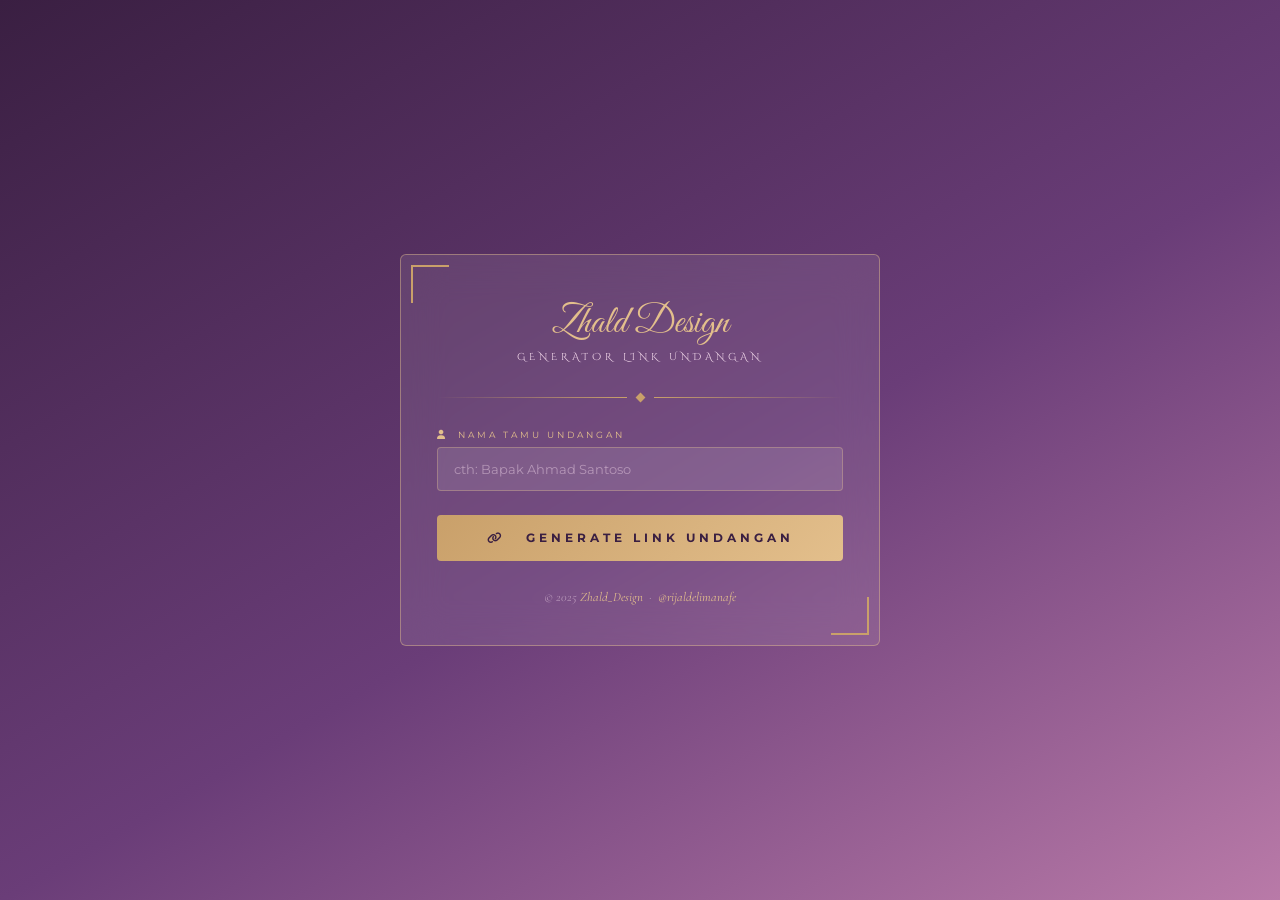
<file: generator.html>
<!DOCTYPE html>
<html lang="id">
<head>
  <meta charset="UTF-8">
  <meta name="viewport" content="width=device-width, initial-scale=1.0">
  <title>Generator Undangan — Zhald Design</title>
  <link rel="preconnect" href="https://fonts.googleapis.com">
  <link href="https://fonts.googleapis.com/css2?family=Cormorant+Garamond:ital,wght@0,400;1,400&family=Cinzel+Decorative:wght@400&family=Great+Vibes&family=Montserrat:wght@400;500;600;700&display=swap" rel="stylesheet">
  <link rel="stylesheet" href="https://cdnjs.cloudflare.com/ajax/libs/font-awesome/6.5.0/css/all.min.css">
  <style>
    :root{
      --deep:#6a3d78; --rich:#8a5296; --mid:#b97aa8; --pink:#e3aed0; --pale:#f6dcee;
      --gold:#c9a06a; --gold2:#e3bf8c;
      --white:#fff; --white-cream:#faf1f6;
    }
    *{box-sizing:border-box;margin:0;padding:0}
    body{
      min-height:100vh;display:flex;align-items:center;justify-content:center;
      padding:30px 16px;font-family:'Montserrat',sans-serif;
      background:linear-gradient(150deg,#3a1f42 0%,#6a3d78 55%,#b97aa8 100%);
    }
    .card{width:100%;max-width:480px;background:rgba(255,255,255,.09);border:1px solid rgba(227,191,140,.45);backdrop-filter:blur(20px);padding:44px 36px 40px;position:relative;border-radius:6px;}
    .card::before,.card::after{content:'';position:absolute;width:36px;height:36px;border-color:var(--gold);border-style:solid;}
    .card::before{top:10px;left:10px;border-width:2px 0 0 2px;}
    .card::after{bottom:10px;right:10px;border-width:0 2px 2px 0;}
    .logo{font-family:'Great Vibes',cursive;font-size:2.4rem;color:var(--gold2);text-align:center;margin-bottom:4px;}
    .subtitle{font-family:'Cinzel Decorative',serif;font-size:.6rem;letter-spacing:4px;color:var(--pale);text-align:center;text-transform:uppercase;margin-bottom:30px;}
    .divider{display:flex;align-items:center;gap:10px;margin-bottom:28px;}
    .divider-line{flex:1;height:1px;background:linear-gradient(to right,transparent,var(--gold));}
    .divider-line.r{background:linear-gradient(to left,transparent,var(--gold));}
    .divider-diamond{width:7px;height:7px;background:var(--gold);transform:rotate(45deg);}
    .field{margin-bottom:18px;}
    .field label{display:block;font-size:.58rem;letter-spacing:3px;text-transform:uppercase;color:var(--gold2);margin-bottom:7px;}
    .field input{width:100%;padding:13px 16px;background:rgba(255,255,255,.1);border:1px solid rgba(227,191,140,.35);border-radius:4px;color:var(--white);font-family:'Montserrat',sans-serif;font-size:.82rem;outline:none;transition:border-color .3s;}
    .field input:focus{border-color:var(--gold);}
    .field input::placeholder{color:rgba(246,220,238,.45);}
    .btn-gen{width:100%;padding:16px;background:linear-gradient(135deg,var(--gold),var(--gold2));border:none;border-radius:4px;color:#3a1f42;font-family:'Montserrat',sans-serif;font-size:.72rem;font-weight:700;letter-spacing:4px;text-transform:uppercase;cursor:pointer;transition:all .3s;position:relative;overflow:hidden;margin-top:6px;}
    .btn-gen:hover{transform:translateY(-2px);box-shadow:0 10px 30px rgba(201,160,106,.45);}
    .btn-gen::before{content:'';position:absolute;top:-50%;left:-60%;width:60%;height:200%;background:linear-gradient(90deg,transparent,rgba(255,255,255,.25),transparent);transform:skewX(-20deg);animation:shine 2.5s ease infinite;}
    @keyframes shine{0%{left:-60%}100%{left:120%}}
    .result-box{margin-top:22px;padding:18px;background:rgba(255,255,255,.1);border:1px solid rgba(227,191,140,.35);border-radius:4px;display:none;}
    .result-box.show{display:block;animation:fadeUp .4s ease;}
    @keyframes fadeUp{from{opacity:0;transform:translateY(10px)}to{opacity:1;transform:translateY(0)}}
    .result-label{font-size:.55rem;letter-spacing:3px;text-transform:uppercase;color:var(--gold2);margin-bottom:10px;display:flex;align-items:center;gap:8px;}
    .result-link{width:100%;padding:11px 14px;background:rgba(0,0,0,.22);border:1px solid rgba(227,191,140,.25);border-radius:4px;color:var(--pale);font-family:'Montserrat',sans-serif;font-size:.72rem;word-break:break-all;cursor:text;outline:none;}
    .result-actions{display:flex;flex-wrap:wrap;gap:8px;margin-top:10px;}
    .btn-a{flex:1 1 45%;min-width:120px;padding:11px;border:none;border-radius:4px;cursor:pointer;font-family:'Montserrat',sans-serif;font-size:.6rem;font-weight:600;letter-spacing:1.5px;text-transform:uppercase;display:flex;align-items:center;justify-content:center;gap:6px;transition:all .3s;text-decoration:none;}
    .btn-copy{background:rgba(227,191,140,.2);border:1px solid rgba(227,191,140,.4);color:var(--gold2);}
    .btn-copy:hover{background:rgba(227,191,140,.35);}
    .btn-open{background:var(--rich);color:var(--white);}
    .btn-open:hover{background:var(--mid);}
    .btn-wa{background:#25d366;color:#fff;}
    .btn-wa:hover{background:#1ebe5b;}
    .btn-ig{background:linear-gradient(135deg,#f9ce34,#ee2a7b,#6228d7);color:#fff;}
    .btn-ig:hover{filter:brightness(1.08);}
    .toast{position:fixed;top:20px;right:20px;left:20px;max-width:360px;margin-left:auto;z-index:9999;padding:12px 20px;background:linear-gradient(135deg,var(--rich),var(--mid));border:1px solid var(--gold);border-radius:4px;color:var(--white);font-size:.72rem;display:flex;align-items:center;gap:8px;box-shadow:0 6px 24px rgba(0,0,0,.4);animation:toastIn .4s ease;}
    .toast.out{animation:toastOut .4s ease forwards;}
    @keyframes toastIn{from{transform:translateX(110%);opacity:0}to{transform:translateX(0);opacity:1}}
    @keyframes toastOut{from{transform:translateX(0);opacity:1}to{transform:translateX(110%);opacity:0}}
    .footer-note{margin-top:28px;text-align:center;font-family:'Cormorant Garamond',serif;font-size:.8rem;color:rgba(246,220,238,.5);font-style:italic;}
    .footer-note a{color:var(--gold2);text-decoration:none;}
    .ig-hint{margin-top:8px;font-size:.65rem;color:rgba(246,220,238,.55);text-align:center;font-family:'Montserrat',sans-serif;line-height:1.5;display:none;}
    .ig-hint.show{display:block;}
  </style>
</head>
<body>

<div class="card">
  <div class="logo">Zhald Design</div>
  <div class="subtitle">Generator Link Undangan</div>

  <div class="divider">
    <span class="divider-line"></span>
    <span class="divider-diamond"></span>
    <span class="divider-line r"></span>
  </div>

  <div class="field">
    <label><i class="fas fa-user"></i> &nbsp;Nama Tamu Undangan</label>
    <input type="text" id="namaInput" placeholder="cth: Bapak Ahmad Santoso" autocomplete="off">
  </div>

  <button class="btn-gen" onclick="generate()">
    <i class="fas fa-link"></i> &nbsp; Generate Link Undangan
  </button>

  <div class="result-box" id="resultBox">
    <div class="result-label">
      <i class="fas fa-check-circle" style="color:var(--gold)"></i>
      Link Undangan Berhasil Dibuat
    </div>
    <input type="text" class="result-link" id="resultLink" readonly>

    <div class="result-actions">
      <button class="btn-a btn-copy" onclick="copyLink()">
        <i class="fas fa-copy"></i> Salin Link
      </button>
      <a class="btn-a btn-open" id="btnOpen" href="#" target="_blank">
        <i class="fas fa-eye"></i> Buka
      </a>
      <a class="btn-a btn-wa" id="btnWa" href="#" target="_blank">
        <i class="fab fa-whatsapp"></i> Bagikan WA
      </a>
      <button class="btn-a btn-ig" id="btnIg" onclick="shareInstagram()">
        <i class="fab fa-instagram"></i> Bagikan IG
      </button>
    </div>
    <p class="ig-hint" id="igHint">
      <i class="fas fa-info-circle"></i> Link sudah disalin. Buka Instagram → tempel (paste) link ini di caption Story/DM/Bio kamu.
    </p>
  </div>

  <p class="footer-note">
    &copy; 2025 <a href="https://wa.me/6281338596854" target="_blank">Zhald_Design</a>
    &nbsp;·&nbsp;
    <a href="https://instagram.com/rijaldelimanafe" target="_blank">@rijaldelimanafe</a>
  </p>
</div>

<script>
  let currentLink = '';
  let currentNama = '';

  function generate() {
    const nama = document.getElementById('namaInput').value.trim();
    if (!nama) { toast('⚠️ Masukkan nama tamu terlebih dahulu!'); return; }
    currentNama = nama;
    const encoded = encodeURIComponent(nama);
    const base = window.location.href.replace('generator.html', 'index.html').split('?')[0];
    currentLink = base + '?tamu=' + encoded;

    document.getElementById('resultLink').value = currentLink;
    document.getElementById('btnOpen').href = currentLink;

    // Tombol WhatsApp: buka WA dengan pesan + link siap kirim
    const waText = `Assalamu'alaikum/Om Swastyastu 🙏\n\nDengan penuh sukacita, kami mengundang *${nama}* untuk hadir di acara pernikahan kami.\n\nBerikut link undangan digital kami:\n${currentLink}\n\nMohon doa restu & kehadirannya 🌸`;
    document.getElementById('btnWa').href = 'https://wa.me/?text=' + encodeURIComponent(waText);

    document.getElementById('igHint').classList.remove('show');
    document.getElementById('resultBox').classList.add('show');
  }

  function copyLink() {
    if (!currentLink) return;
    navigator.clipboard.writeText(currentLink).then(() => toast('✅ Link berhasil disalin!')).catch(() => {
      const el = document.getElementById('resultLink');
      el.select(); el.setSelectionRange(0, 9999);
      document.execCommand('copy');
      toast('✅ Link berhasil disalin!');
    });
  }

  // Instagram tidak punya URL resmi untuk share link + teks otomatis.
  // Strategi: pakai Web Share API (muncul opsi Instagram di HP) kalau didukung,
  // kalau tidak, otomatis salin link & tampilkan panduan tempel manual.
  async function shareInstagram() {
    if (!currentLink) return;
    const shareText = `Undangan Pernikahan ${currentNama ? 'untuk ' + currentNama : ''}`.trim();

    if (navigator.share) {
      try {
        await navigator.share({ title: 'Undangan Pernikahan', text: shareText, url: currentLink });
        return;
      } catch (err) {
        // user membatalkan share sheet, lanjut ke fallback di bawah tanpa error
        if (err && err.name === 'AbortError') return;
      }
    }

    // Fallback: salin link + tampilkan instruksi
    try {
      await navigator.clipboard.writeText(currentLink);
    } catch (e) {
      const el = document.getElementById('resultLink');
      el.select(); el.setSelectionRange(0, 9999);
      document.execCommand('copy');
    }
    document.getElementById('igHint').classList.add('show');
    toast('📋 Link disalin! Tempel di Instagram kamu.');
    window.open('https://instagram.com', '_blank');
  }

  document.addEventListener('DOMContentLoaded', () => {
    document.getElementById('namaInput').addEventListener('keydown', e => {
      if (e.key === 'Enter') generate();
    });
  });

  function toast(msg) {
    const old = document.querySelector('.toast');
    if (old) old.remove();
    const t = document.createElement('div');
    t.className = 'toast'; t.innerHTML = msg;
    document.body.appendChild(t);
    setTimeout(() => { t.classList.add('out'); setTimeout(() => t.remove(), 400); }, 3000);
  }
</script>
</body>
</html>
</file>
